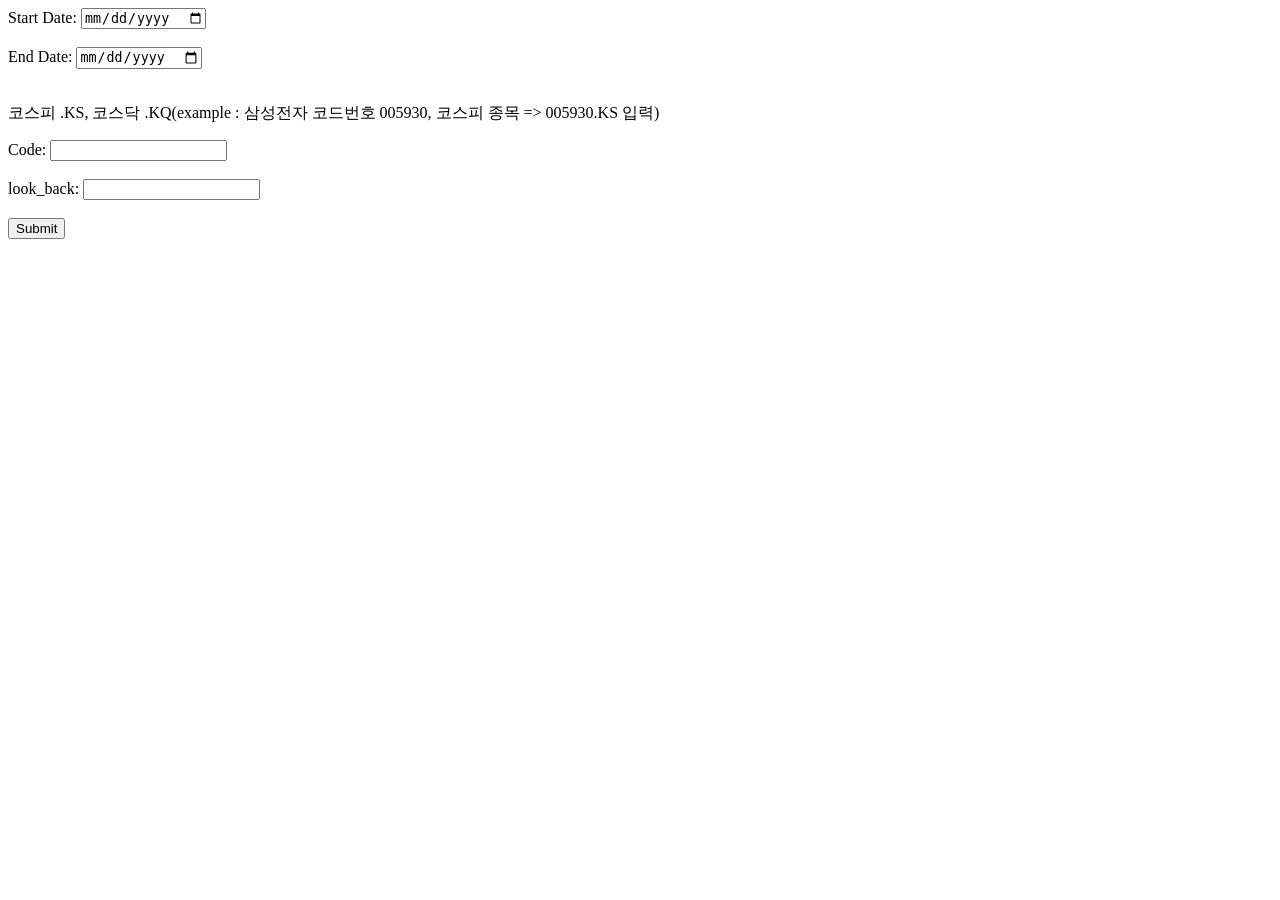
<file: templates/index.html>
<!DOCTYPE html>
<html>
<head>
    <meta charset="UTF-8">
    <title>Input Form</title>
</head>
<body>
    <form method="POST" action="/result">
        <label for="s_date">Start Date:</label>
        <input type="date" id="s_date" name="s_date"><br><br>
        <label for="e_date">End Date:</label>
        <input type="date" id="e_date" name="e_date"><br><br>
        <p>코스피 .KS, 코스닥 .KQ(example : 삼성전자 코드번호 005930, 코스피 종목 => 005930.KS 입력)</p>
        <label for="code">Code:</label>
        <input type="text" id="code" name="code"><br><br>
        <label for="new_look_back">look_back:</label>
        <input type="number" id="new_look_back" name="new_look_back"><br><br>
        <input type="submit" value="Submit">
    </form>
</body>
</html>
</file>
